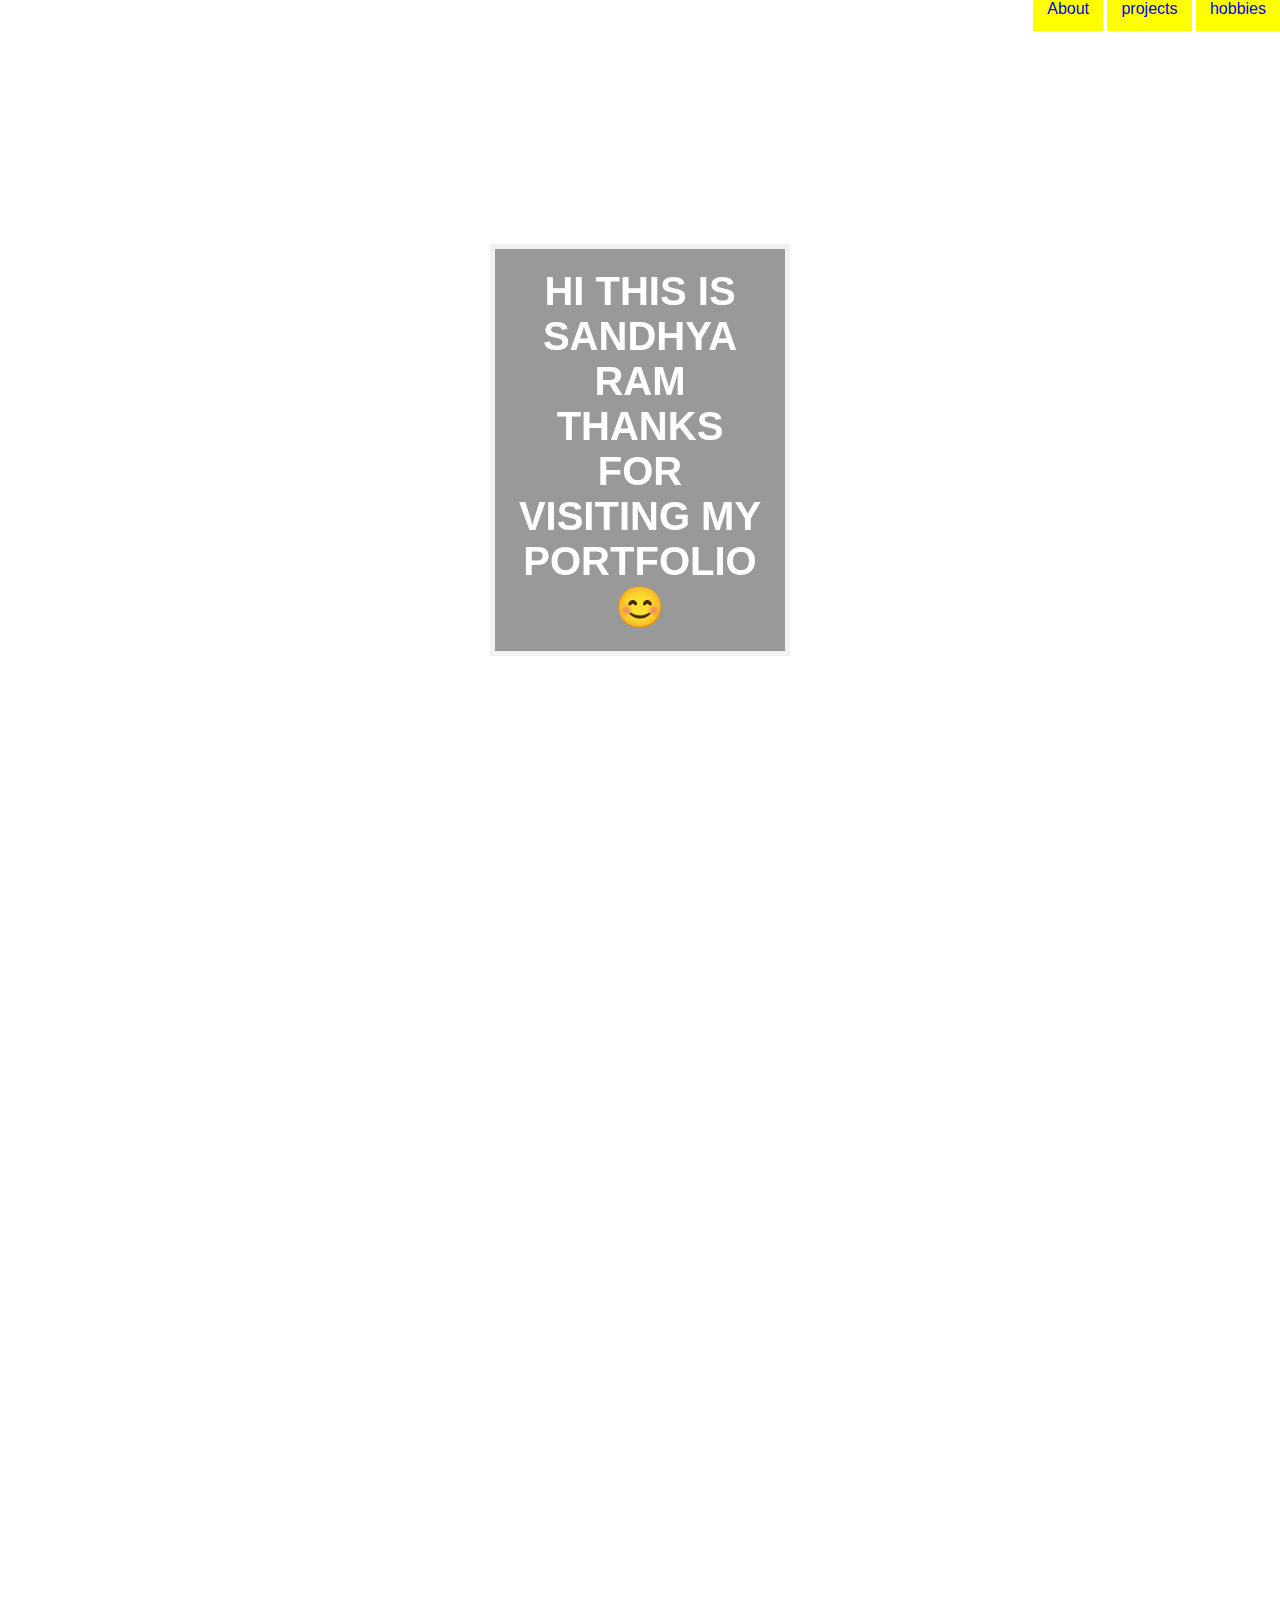
<file: index.html>
<!DOCTYPE html>
<html>
<head>
<meta name="viewport" content="width=device-width, initial-scale=1">
<style>
body, html {
  height: 100%;
  margin: 0;
  font-family: Arial, Helvetica, sans-serif;
}

* {
  box-sizing: border-box;
}

.bg-image {
  /* Full height */
  height: 50%; 
  
  /* Center and scale the image nicely */
  background-position: center;
  background-repeat: no-repeat;
  background-size: cover;
}

/* Images used */
.img1 { background-image: url("https://cdn.wallpapersafari.com/24/95/KXMnj0.jpg"); }
.img2{ background-image: url("https://wallpaperaccess.com/full/30084.jpg ");}
.img3 { background-image: url("https://images.unsplash.com/photo-1441716844725-09cedc13a4e7?ixid=MXwxMjA3fDB8MHxzZWFyY2h8MXx8cGVvcGxlJTIwbmF0dXJlfGVufDB8fDB8&ixlib=rb-1.2.1&w=1000&q=80"); }
.img4 { background-image: url("https://webneel.com/wallpaper/sites/default/files/images/04-2013/5-beach-sea-photography.jpg"); }
.img5 { background-image: url("https://i.pinimg.com/originals/5a/05/70/5a057006086fcbcb20f680da47138fd4.jpg"); }
.img6 { background-image: url("https://www.wallpapertip.com/wmimgs/19-196456_apartment-condo-interior-design-house-building-architecture-apartment.jpg"); }

/* Position text in the middle of the page/image */
.bg-text {
  background-color: rgb(0,0,0); /* Fallback color */
  background-color: rgba(0,0,0, 0.4); /* Black w/opacity/see-through */
  color: white;
  font-weight: bold;
  font-size: 40px;
  border:5PX solid #f1f1f1;
  position: fixed;
  top: 50%;
  left: 50%;
  transform: translate(-50%, -50%);
  z-index: 2;
  width: 300px;
  padding: 20px;
  text-align: center;
}
</style>
<div>
<a href="about.html">About</a> 

<a href="projects.html">projects</a>


<a href="hobbies.html">hobbies</a>



</div>
<style>
a:link{
padding:14px;
background-color:yellow;
text-decoration:none;
}
a:hover{
background-color:cyan;
text-decoration:underline;
}
a:active{
color:green;
}
div {
  text-align: right;
}

</style>
</head>
<body>

<div class="bg-image img1"></div>
<div class="bg-image img2"></div>
<div class="bg-image img3"></div>
<div class="bg-image img4"></div>
<div class="bg-image img5"></div>
<div class="bg-image img6"></div>

<div class="bg-text">
HI THIS IS SANDHYA RAM THANKS FOR VISITING MY PORTFOLIO 😊
</div>

</body>
</html>
</file>
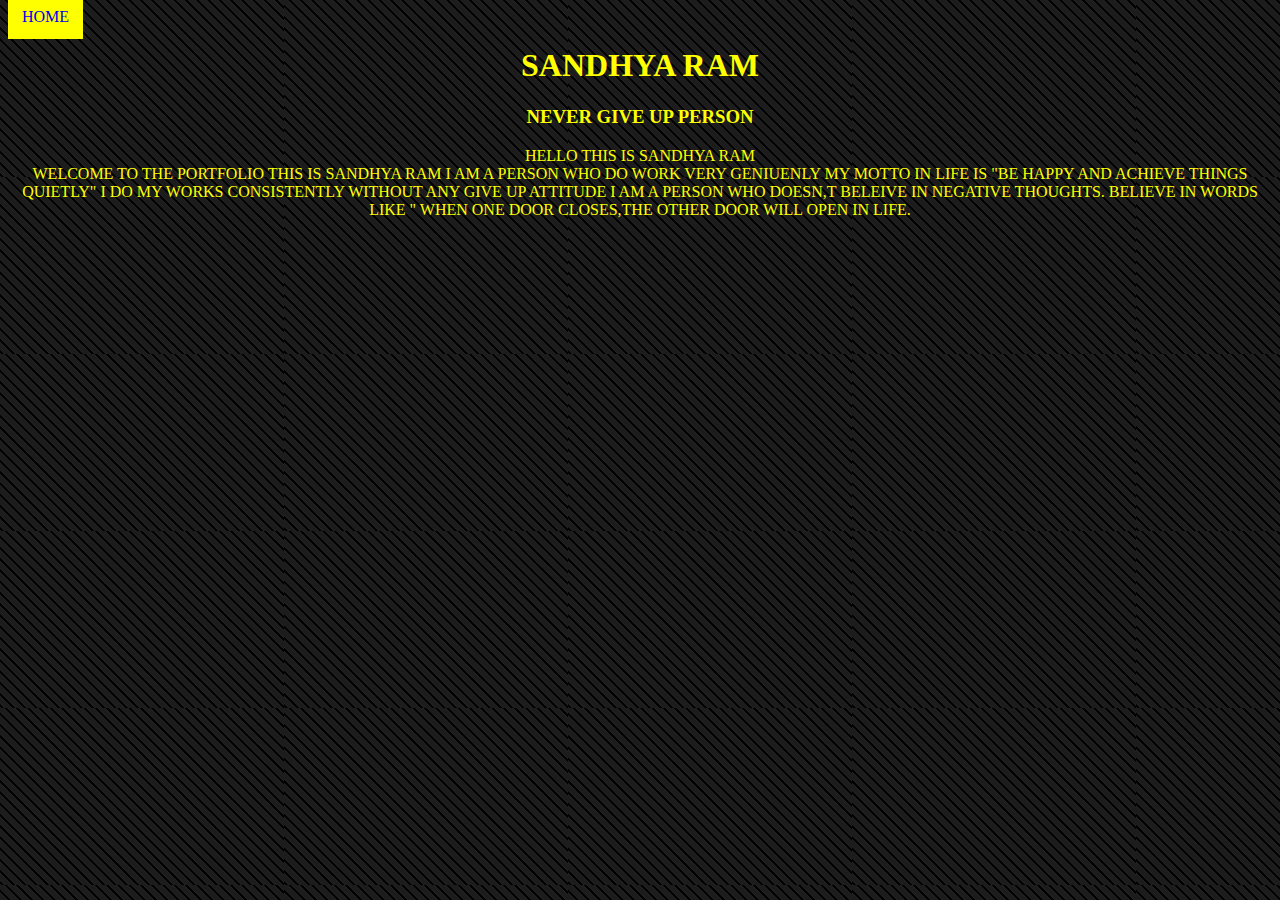
<file: about.html>
<!DOCTYPE html>
<html>
<head>
<style>
h1 {
  text-align:center;
}
h3 {
  text-align:center;
}
.center {
 
  width: 400px;
}
div {
 text-align:center;
 color:yellow;
}

</style>
<a href="index.html">HOME</a>
<style>
a:link{
padding:14px;
background-color:yellow;
text-decoration:none;
}
a:hover{
background-color:cyan;
text-decoration:underline;
}
a:active{
color:green;
}

</style>
<body background="[data-uri]";>

 <h1 style="color:yellow";>SANDHYA RAM </h1>
 <h3 style="color:yellow";>NEVER GIVE UP PERSON</h3>
<div>
HELLO THIS IS SANDHYA RAM<br>
 WELCOME TO THE PORTFOLIO 
  THIS IS SANDHYA RAM 
I AM A PERSON WHO DO WORK VERY GENIUENLY
 MY MOTTO IN LIFE IS "BE HAPPY AND ACHIEVE THINGS QUIETLY"
 I DO MY WORKS CONSISTENTLY WITHOUT ANY GIVE UP ATTITUDE
I AM A PERSON WHO DOESN,T BELEIVE IN NEGATIVE THOUGHTS.
BELIEVE IN WORDS LIKE " WHEN ONE DOOR CLOSES,THE OTHER DOOR WILL OPEN IN LIFE.
</div>
<br>
</body>
</head>
</html>
</file>
